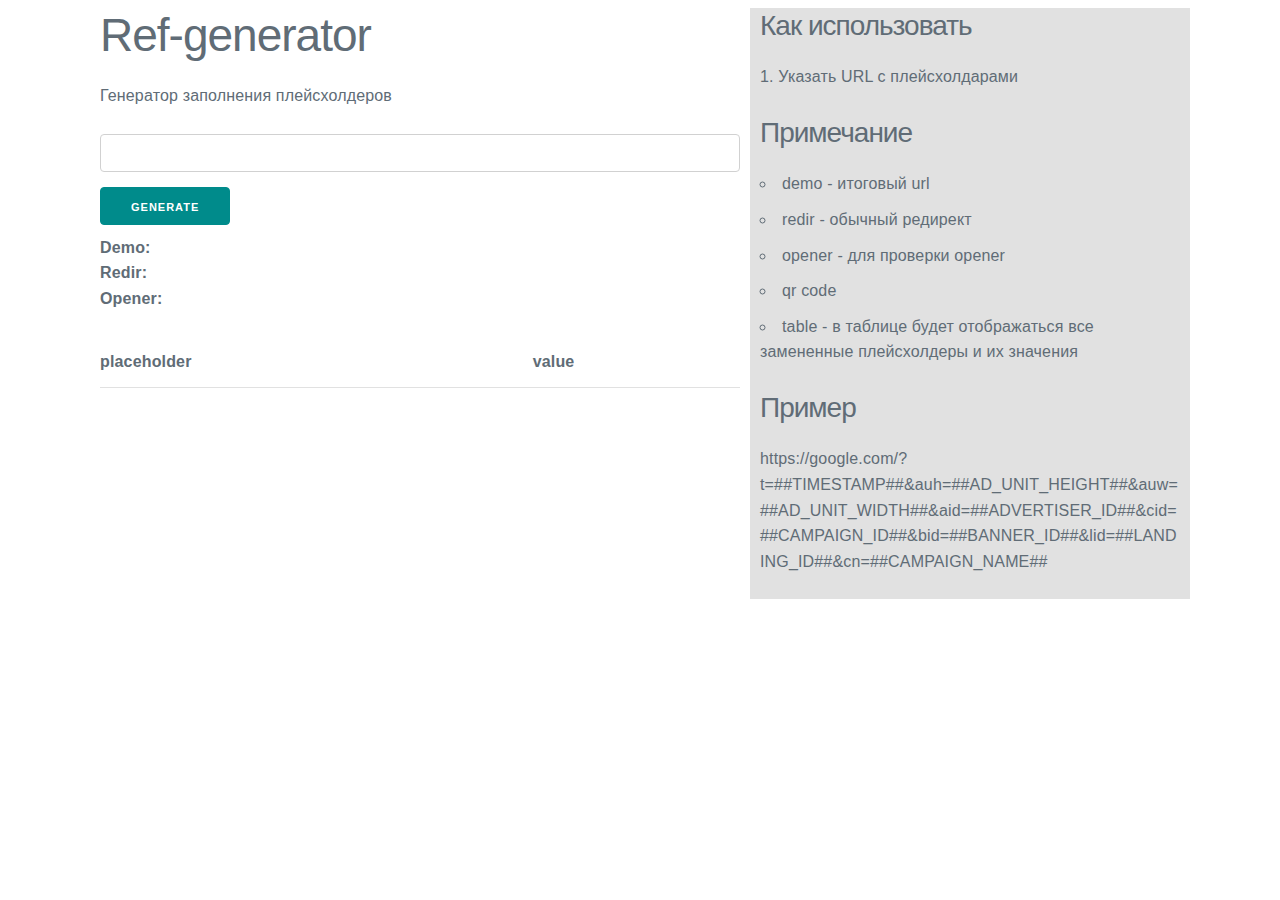
<file: index.html>
<!DOCTYPE html>
<html>
  <head>
    <meta charset="UTF-8" />
    <meta name="viewport" content="width=device-width, initial-scale=1.0" />
    <title>Ref-generator</title>
    <script src="./qrcode.js"></script>
    <link rel="stylesheet" href="./milligram.min.css" />
  </head>
  <body>
    <style>
      a,
      .wrap {
        word-wrap: break-word;
      }
    </style>

    <div class="container">
      <div class="row">
        <div class="column column-60">
          <h1>Ref-generator</h1>
          <p>Генератор заполнения плейсхолдеров</p>

          <!-- code -->
          <input type="text" class="url" value="" />
          <button type="button" class="generate">Generate</button>
          <br />
          <strong>Demo: </strong><a class="demo" target="_blank"></a>
          <br />
          <strong>Redir: </strong><a class="redir" target="_blank"></a>
          <br />
          <strong>Opener: </strong><a class="link" target="_blank"></a>
          <br />
          <div class="qrcode"></div>
          <br />
          <div>
            <table>
              <thead>
                <tr>
                  <th><span class="pln">placeholder</span></th>
                  <th><span class="pln">value</span></th>
                </tr>
              </thead>
              <tbody class="placeholders-values"></tbody>
            </table>
          </div>
          <!-- code -->
        </div>
        <div class="column column-40 color-block">
          <h3>Как использовать</h3>
          <ol>
            <li>Указать URL c плейсхолдарами</li>
          </ol>

          <h3>Примечание</h3>
          <ul>
            <li>demo - итоговый url</li>
            <li>redir - обычный редирект</li>
            <li>opener - для проверки opener</li>
            <li>qr code</li>
            <li>
              table - в таблице будет отображаться все замененные плейсхолдеры и
              их значения
            </li>
          </ul>
          <h3>Пример</h3>
          <p class="wrap">
            https://google.com/?t=##TIMESTAMP##&auh=##AD_UNIT_HEIGHT##&auw=##AD_UNIT_WIDTH##&aid=##ADVERTISER_ID##&cid=##CAMPAIGN_ID##&bid=##BANNER_ID##&lid=##LANDING_ID##&cn=##CAMPAIGN_NAME##
          </p>
        </div>
      </div>
    </div>

    <script>
      const baseUrl = window.location.href.split("?")[0];
      const $btnGeneration = document.querySelector(".generate");
      const $tablePlaceholders = document.querySelector(".placeholders-values");
      const $inputURL = document.querySelector(".url");
      const $demoURL = document.querySelector(".demo");
      const $openerURL = document.querySelector(".link");
      const $redirURL = document.querySelector(".redir");
      const $qrcode = document.querySelector(".qrcode");

      const PLACEHOLDERS = [
        ["##TIMESTAMP##", 10000, 100000],
        ["##AD_UNIT_HEIGHT##", 100, 1000],
        ["##AD_UNIT_WIDTH##", 100, 1000],
        ["##ADVERTISER_ID##", 10000, 100000],
        ["##CAMPAIGN_ID##", 10000, 100000],
        ["##BANNER_ID##", 10000, 100000],
        ["##LANDING_ID##", 10000, 100000],
        ["##CAMPAIGN_NAME##", 10000, 100000],
        ["##CLICK_END_TS##", 10000, 100000],
        ["##CLICK_MD5##", 10000, 100000],
        ["##CUSTOM_PARAM(param)##", 10000, 100000],
        ["##DEVICE_ID##", 10000, 100000],
        ["##PUBLISHER_ID##", 10000, 100000],
        ["##ZONE_ID##", 10000, 100000],
        ["##PLACEMENT_ID##", 10000, 100000],
        ["##PLACEMENT_CATEGORY_ID##", 10000, 100000],
        ["##PLACEMENT_KEY##", 10000, 100000],
        ["##PLACEMENT_SUB_ID##", 10000, 100000],
        ["##REFERER##", 10000, 100000],
        ["##REFERER_ESC##", 10000, 100000],
        ["##COUNTRY_ID##", 10000, 100000],
        ["##REMOTE_COUNTRY##", 10000, 100000],
        ["##COUNTRY_CODE##", 10000, 100000],
        ["##REMOTE_IP##", 10000, 100000],
        ["##REMOTE_LANGUAGE##", 10000, 100000],
        ["##SUB_ID_SHORT(action)##", 1000000000000000, 100000000000000000000],
        ["##SUB_ID(action)##", 1000000000000000, 100000000000000000000],
        ["##SUB_ID_1_50(action)##", 1000000000000000, 100000000000000000000],
        ["##SUB_ID32(action)##", 1000000000000000, 100000000000000000000],
        ["##SUB_ID32_1_50(action)##", 1000000000000000, 100000000000000000000],
        ["##UUID##", 10000, 100000],
        ["##URL##", 10000, 100000],
        ["##URL_ENC##", 10000, 100000],
      ];

      function getRandom(min, max) {
        return Math.floor(Math.random() * (max - min + 1) + min);
      }

      function fillTable(data) {
        $tablePlaceholders.innerHTML = "";

        console.log(data);

        data.forEach(([p, v]) => {
          $tablePlaceholders.innerHTML += `
       	<tr class="placeholders-values">
      	<td><span class="pln">${p}</span></td>
      	<td><span class="pln">${v}</span></td>
      </tr>
       `;
        });
      }

      function mathPlaceholders(url) {
        const data = [];

        PLACEHOLDERS.forEach(([p, min, max]) => {
          if (url.includes(p)) {
            data.push([p, getRandom(min, max)]);
          }
        });

        return data;
      }

      function replacePlaceholders(data, url) {
        newUrl = url;

        data.forEach(([p, v]) => {
          newUrl = newUrl.replace(p, v);
        });

        return newUrl;
      }

      function generationQRcode(url) {
        $qrcode.innerHTML = "";

        new QRCode($qrcode, {
          text: url,
          width: 700,
          height: 700,
          colorDark: "#000000",
          colorLight: "#ffffff",
          correctLevel: QRCode.CorrectLevel.H,
        });
      }

      function generationDemo(url) {
        $demoURL.href = url;
        $demoURL.innerText = url;
      }

      function generationRedir(url) {
        const redirURL = baseUrl + "redir.html?url=" + url;

        $redirURL.href = redirURL;
        $redirURL.innerText = redirURL;
      }

      function generationOpener(url) {
        const openerURL = baseUrl + "opener.html?url=" + url;

        $openerURL.href = openerURL;
        $openerURL.innerText = openerURL;
      }

      $btnGeneration.addEventListener("click", () => {
        const url = $inputURL.value;

        const data = mathPlaceholders(url);
        const newUrl = replacePlaceholders(data, url);

        fillTable(data);

        generationDemo(newUrl);
        generationRedir(newUrl);
        generationOpener(newUrl);
        generationQRcode(newUrl);
      });
    </script>
  </body>
</html>
</file>
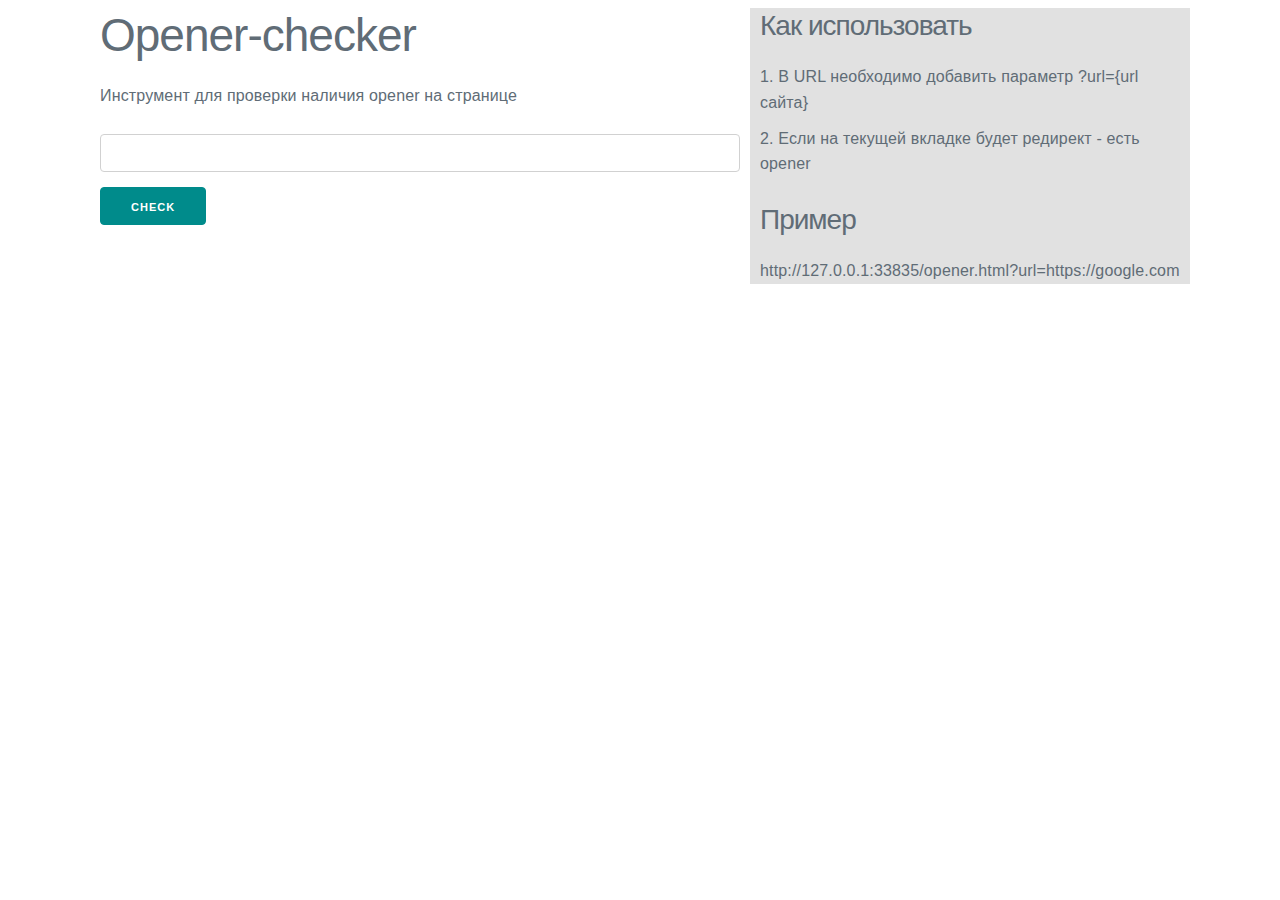
<file: opener.html>
<!DOCTYPE html>
<html lang="en">
  <head>
    <meta charset="UTF-8" />
    <meta name="viewport" content="width=device-width, initial-scale=1.0" />
    <title>Opener-checker</title>
    <link rel="stylesheet" href="./milligram.min.css" />
  </head>
  <body>
    <div class="container">
      <div class="row">
        <div class="column column-60">
          <h1>Opener-checker</h1>
          <p>Инструмент для проверки наличия opener на странице</p>

          <!-- code -->
          <input type="text" class="url" value="" />
          <button type="button" class="check">Check</button>
          <!-- code -->
        </div>
        <div class="column column-40 color-block">
          <h3>Как использовать</h3>
          <ol>
            <li>В URL необходимо добавить параметр ?url={url сайта}</li>
            <li>Если на текущей вкладке будет редирект - есть opener</li>
          </ol>
          <h3>Пример</h3>
          <span class="example"></span><span>?url=</span>https://google.com
        </div>
      </div>
    </div>

    <script>
      const [baseURL, openURL] = window.location.href.split("?url=");

      const $example = document.querySelector(".example");
      const $inputURL = document.querySelector(".url");
      const $btnCheck = document.querySelector(".check");

      function go(url) {
        window.open(url, "_blank");
      }

      function init() {
        $example.textContent = baseURL;

        if (openURL) {
          $inputURL.value = openURL;
          go(openURL);
        }
      }

      $btnCheck.addEventListener("click", () => {
        go($inputURL.value);
      });

      init();
    </script>
  </body>
</html>
</file>
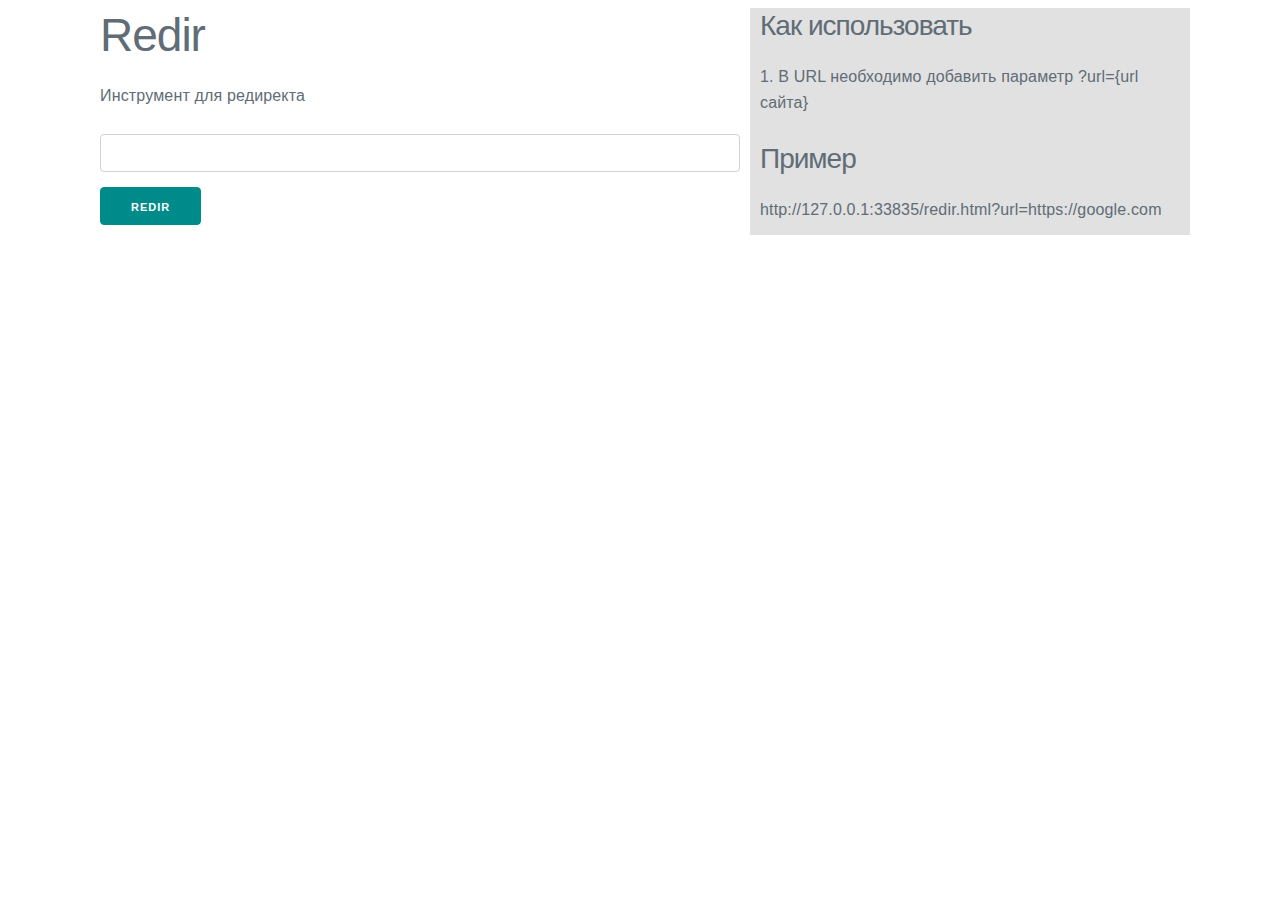
<file: redir.html>
<!DOCTYPE html>
<html lang="en">
  <head>
    <meta charset="UTF-8" />
    <meta name="viewport" content="width=device-width, initial-scale=1.0" />
    <title>Redir</title>
    <link rel="stylesheet" href="./milligram.min.css" />
  </head>
  <body>
    <div class="container">
      <div class="row">
        <div class="column">
          <h1>Redir</h1>
          <p>Инструмент для редиректа</p>
          <!-- code -->
          <input type="text" class="url" value="" />
          <button type="button" class="check">Redir</button>
          <!-- code -->
        </div>
        <div class="column column-40 color-block">
          <h3>Как использовать</h3>
          <ol>
            <li>В URL необходимо добавить параметр ?url={url сайта}</li>
          </ol>
          <h3>Пример</h3>
          <span class="example"></span><span>?url=</span>https://google.com
        </div>
      </div>
    </div>

    <script>
      const thisURL = window.location.href;
      const [baseURL, openURL] = thisURL.split("?url=");

      const $example = document.querySelector(".example");
      const $inputURL = document.querySelector(".url");
      const $btnCheck = document.querySelector(".check");

      function go(url) {
        window.location.href = url;
      }

      function init() {
        $example.textContent = thisURL;

        if (openURL) {
          go(openURL);
        }
      }

      $btnCheck.addEventListener("click", () => {
        go($inputURL.value);
      });

      init();
    </script>
  </body>
</html>
</file>
